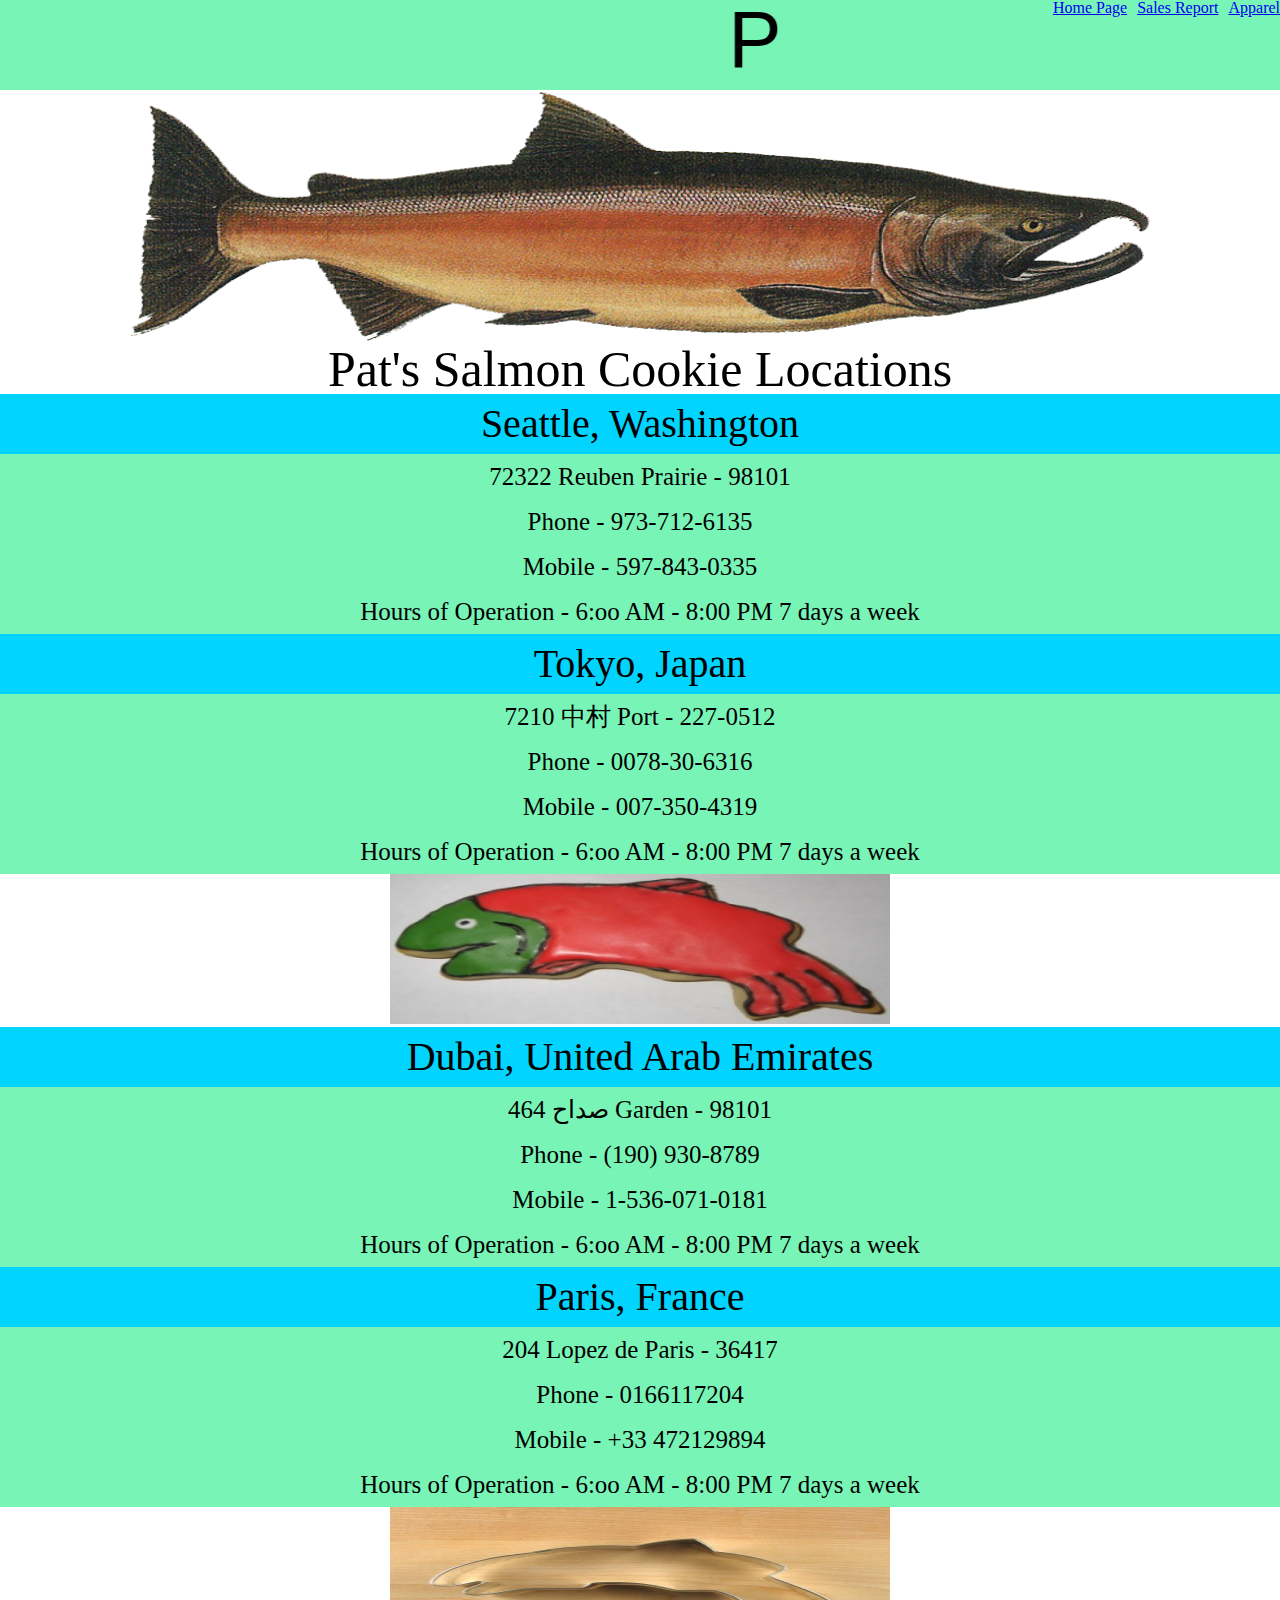
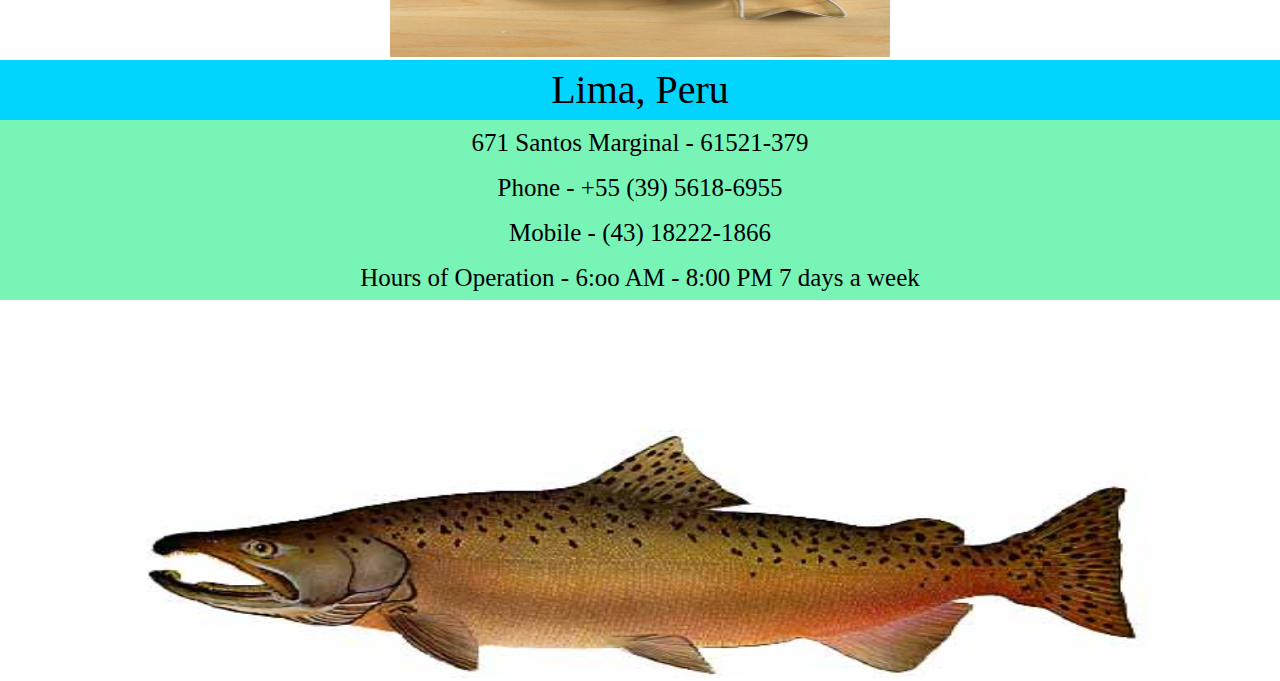
<file: index.html>
<!DOCTYPE html>
<html lang="en">
  <head>
    <meta charset="UTF-8" />
    <meta name="viewport" content="width=device-width, initial-scale=1.0" />
    <title>Salmon Cookies Homepage</title>
    <link rel="stylesheet" href="css/reset.css" />
    <link rel="stylesheet" href="css/style.css" />
  </head>
  <body>
    <header>
      <div id="headerContainer">
        <h1><marquee>Pat's Salmon Cookies</marquee></h1>
        <nav>
          <ul>
            <li><a href="index.html">Home Page</a></li>
            <li><a href="sales.html">Sales Report</a></li>
            <li><a href="apparel.html">Apparel</a></li>
          </ul>
        </nav>
      </div>
      <div class="imagesSalmon">
        <img
          src="images/salmon (1).png"
          width="1020"
          height="250"
          alt="Site Logo"
          id="salmon"
        />
      </div>
    </header>
    <body>
      <div class="CookieLocations1">
        <h2>Pat's Salmon Cookie Locations</h2>
        <h3>Seattle, Washington</h3>
        <ul>
          <li>72322 Reuben Prairie - 98101</li>
          <li>Phone - 973-712-6135</li>
          <li>Mobile - 597-843-0335</li>
          <li>Hours of Operation - 6:oo AM - 8:00 PM 7 days a week</li>
        </ul>
        <h3>Tokyo, Japan</h3>
        <ul>
          <li>7210 中村 Port - 227-0512</li>
          <li>Phone - 0078-30-6316</li>
          <li>Mobile - 007-350-4319</li>
          <li>Hours of Operation - 6:oo AM - 8:00 PM 7 days a week</li>
        </ul>
        <div class="images">
          <img
            src="images/frosted-cookie.jpg"
            width="500"
            height="150"
            alt="frosted"
            id="frostedCookie"
          />
        </div>
        <div class="CookieLocations2"></div>
        <h3>Dubai, United Arab Emirates</h3>
        <ul>
          <li>464 صداح Garden - 98101</li>
          <li>Phone - (190) 930-8789</li>
          <li>Mobile - 1-536-071-0181</li>
          <li>Hours of Operation - 6:oo AM - 8:00 PM 7 days a week</li>
        </ul>
        <h3>Paris, France</h3>
        <ul>
          <li>204 Lopez de Paris - 36417</li>
          <li>Phone - 0166117204</li>
          <li>Mobile - +33 472129894</li>
          <li>Hours of Operation - 6:oo AM - 8:00 PM 7 days a week</li>
        </ul>
        <div class="images">
          <img
            src="images/cutter.jpeg"
            width="500"
            height="150"
            alt="cookieCutter"
            id="cutter"
          />
        </div>
        <h3>Lima, Peru</h3>
        <ul>
          <li>671 Santos Marginal - 61521-379</li>
          <li>Phone - +55 (39) 5618-6955</li>
          <li>Mobile - (43) 18222-1866</li>
          <li>Hours of Operation - 6:oo AM - 8:00 PM 7 days a week</li>
        </ul>
      </div>
    </body>
    <footer>
      <div class="images">
        <img
          src="images/chinook.jpg"
          width="1020"
          height="250"
          alt="Site Logo"
          id="salmon"
        />
      </div>
    </footer>
  </body>
</html>
</file>
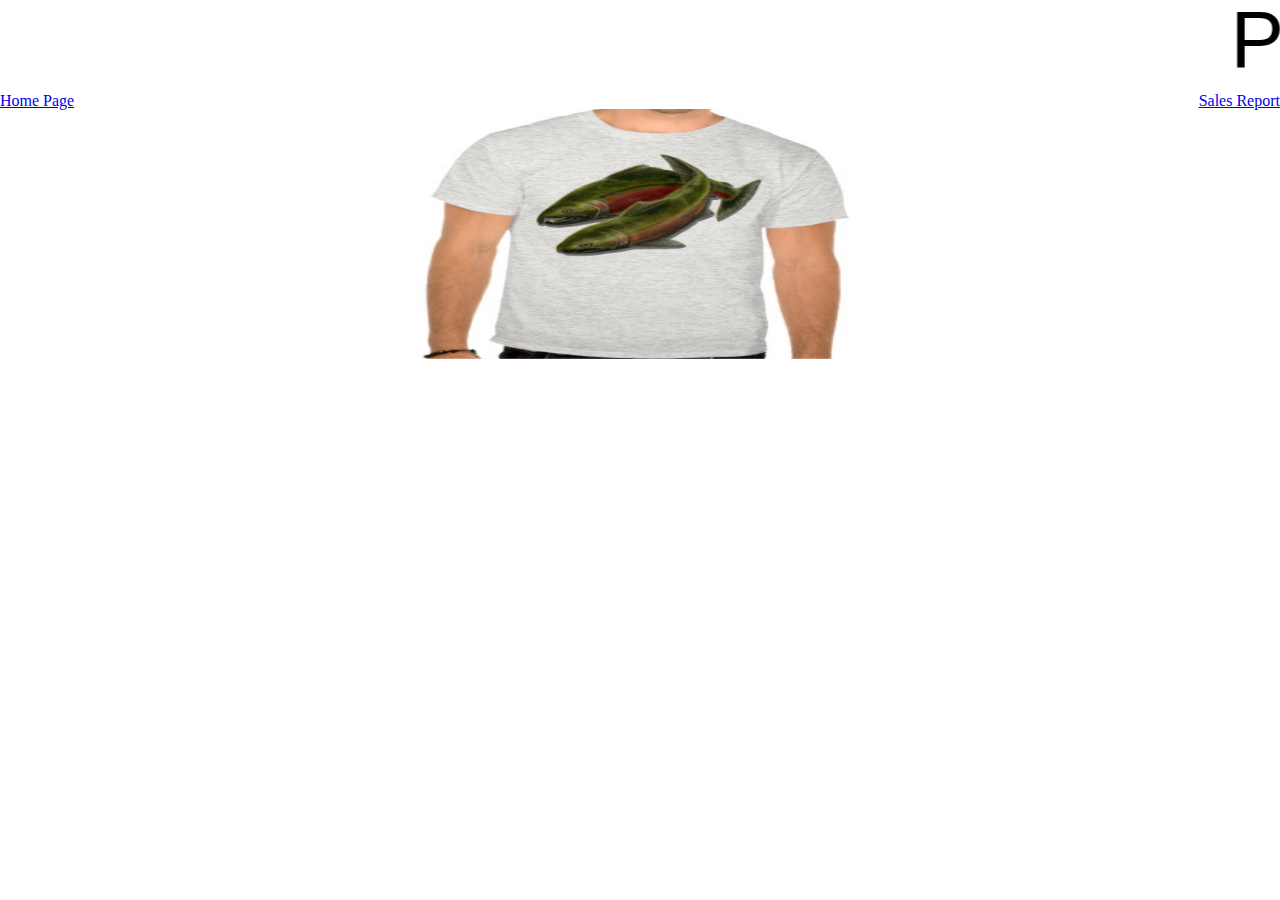
<file: apparel.html>
<!DOCTYPE html>
<html lang="en">
<head>
  <meta charset="UTF-8">
  <meta name="viewport" content="width=device-width, initial-scale=1.0">
  <title>Document</title>
  <link rel="stylesheet" href="css/reset.css" />
  <link rel="stylesheet" href="css/style.css" />
</head>
<header>
  <h1><marquee>Pat's Salmon Cookie Apparel</marquee></h1>
  <Nav class="tshirtNav">
    <li><a href="index.html">Home Page</a></li>
    <li><a href="sales.html">Sales Report</a></li>
  </Nav>
</header>
<body>
  <div class = "imagesTshirt">
      <img src="images/shirt.jpg"width="500" height="250" alt="tshirt"/>
      </div>
</body>
<footer>

</footer>
</html>
</file>
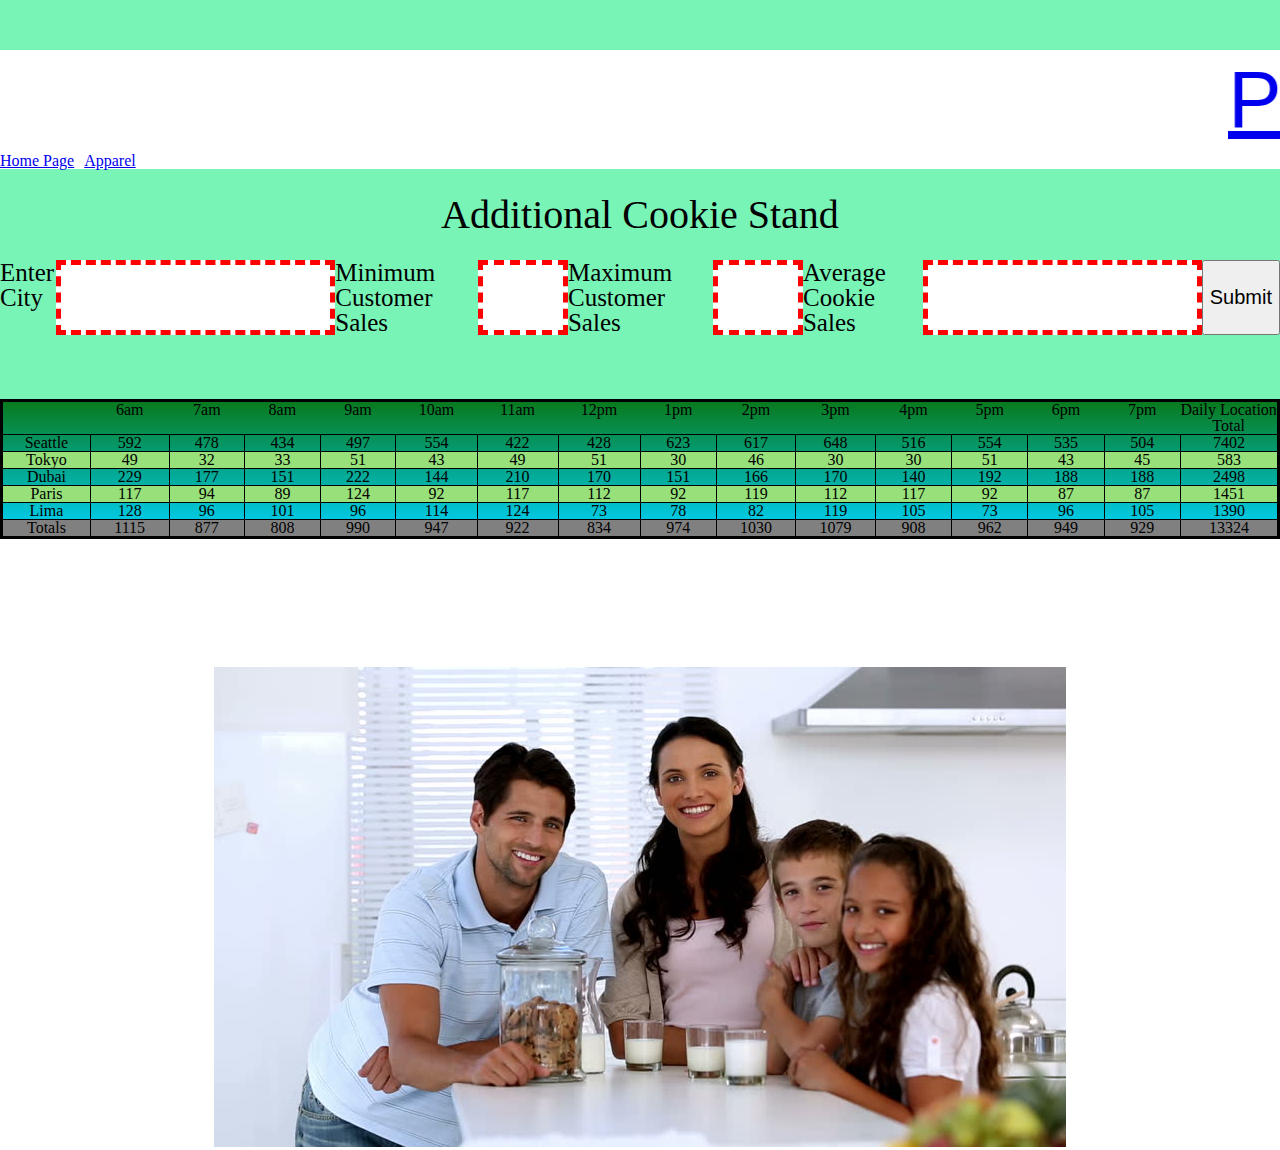
<file: sales.html>
<!DOCTYPE html>
<html lang="en">
  <head>
    <meta charset="UTF-8" />
    <meta name="viewport" content="width=device-width, initial-scale=1.0" />
    <title>Document</title>
    <link rel="stylesheet" href="css/reset.css" />
    <link rel="stylesheet" href="css/style.css">
  </head>
  <body>
    <header>
      <div id = "headerContainerSales"></div>
      <h1><marquee><a href = "index.html">Pat's Salmon Cookies</a></marquee></h1>
      <nav>
        <ul>
          <li><a href = "index.html">Home Page</a></li>
          <li><a href="apparel.html">Apparel</a></li>
        </ul>
      </nav>
      </div>
    </header>
  <main id="cities">
     <form id="cookieStandAddition">
      <fieldset>
        <legend>Additional Cookie Stand</legend>
        <label for="cityName">Enter City</label>
        <input type="text" name="cityName"id="cityName" required>
        <label for="maxCust">Minimum Customer Sales</label>
        <input type="number" min="0" max="999" name="maxCust"id="maxCust" required>
        <label for="minCust">Maximum Customer Sales</label>
        <input type="number" min="0" max="999" name="minCust" id="minCust" required>
        <label for="aveCookieSales">Average Cookie Sales</label>
        <input type="text" min="0" max="999" name="aveCookieSales" id="aveCookieSales" required>
        <button type="submit">Submit</button>
      </fieldset>
     </form>
  </main>
  
    <footer><img src="images/family.jpg"alt="familyImage"></footer>
    <script src="js/app.js"></script>
  </body>
</html>
</file>
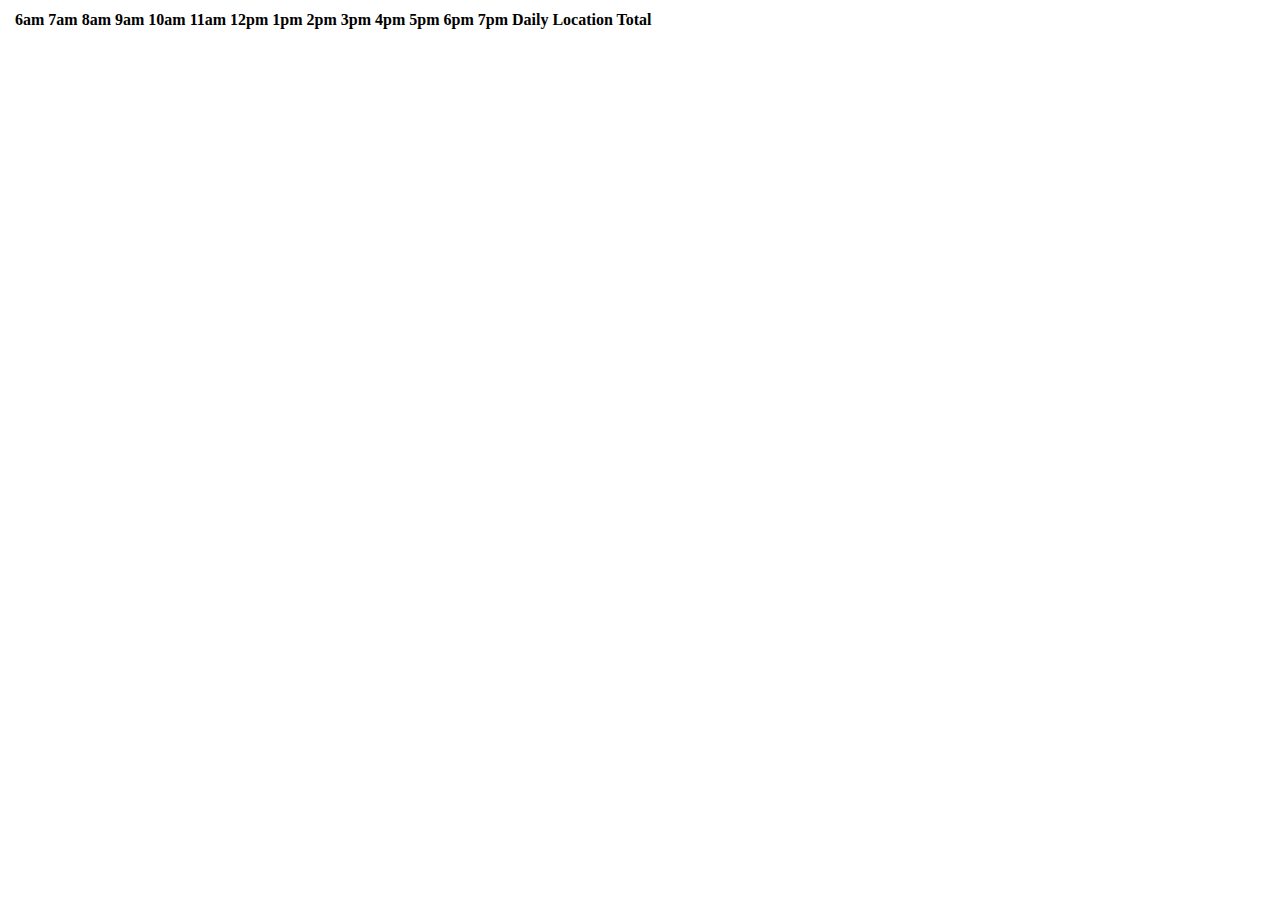
<file: html/sales.html>
<!DOCTYPE html>
<html lang="en">
<head>
  <meta charset="UTF-8">
  <meta name="viewport" content="width=device-width, initial-scale=1.0">
  <title>Document</title>
</head>
<body>
  <header></header>
  <main id="cities">

  </main>
  <footer></footer>
  <script src="../js/app.js"></script>
</body>
</html>
</file>
<file: css/style.css>
h1 {
  text-align: center;
  font-family: sans-serif;
  font-size: 60pt;
  margin: 0px;
  
}

.imagesSalmon {
  text-align: center;
}

.imagesTshirt {
  text-align: center;
  gap: 40px;
}

.tshirtNav {
  display: flex;
  list-style-type: none;
  justify-content: space-between;
  gap: 50px;
}


li :hover {
  color: red;
}

h2 {
  font-size: 50px;
  
}

h3 {
  font-size: 40px;
  background-color: #00d4ff;
  padding-bottom: 10px;
  padding-top: 10px;
 }

.CookieLocations1 {
  text-align: center;
  
}

.CookieLocations1 li {
  list-style-type: none;
  background-color: #79f4b7;
  font-size: 25px;
  padding-bottom: 10px;
  padding-top: 10px;
}

.CookieLocations2 {
  text-align: center;
}

.CookieLocations2 li {
  list-style-type: none;
}

footer {
  text-align: center;
  padding-top: 10%;
}

/* Everything Below is Sales */

input:invalid {
  border: 2px dashed red;
  border-width: 5px;
}

input:valid {
  border: 2px solid black;
}
td {
  border: 1px solid black;
  width: 200px;
  text-align: center;
}

table {
  border: solid black;
  border-collapse: collapse;
  background-image: linear-gradient(#09791c, #00d4ff);
  }

tbody tr:nth-child(even) {
  background-color: rgb(151, 224, 122);
}
tfoot {
  background-color: grey;
}

#headerContainerSales {
  display: flex;
  justify-content: space-between;
  height: 50px;
  margin-bottom: 10px;
  background-color: #79f4b7;
}

form {
  background-color: #79f4b7;
  justify-content: space-evenly; 
  padding-bottom: 5%;
}

legend {
  display: flex;
  font-size: 40px;
  border: #09791c;
  text-align: center;
  padding-bottom: 2%;
  padding-top: 2%;
}

label {
  font-size: 25px;
  
  }

input {
  font-size: 20px;
 }

button {
  font-size: 20px;
}

fieldset {
  justify-content: space-between;
  display: flex;
  height: 10%;
  background-color: #79f4b7;
  
}

nav ul {
  list-style: none;
  gap: 10px;
  display: flex;
  flex-direction: row;
}

#headerContainer {
  display: flex;
  justify-content: space-between;
  height: 90px;
  margin-bottom: 1px;
  background-color: #79f4b7;
}
</file>
